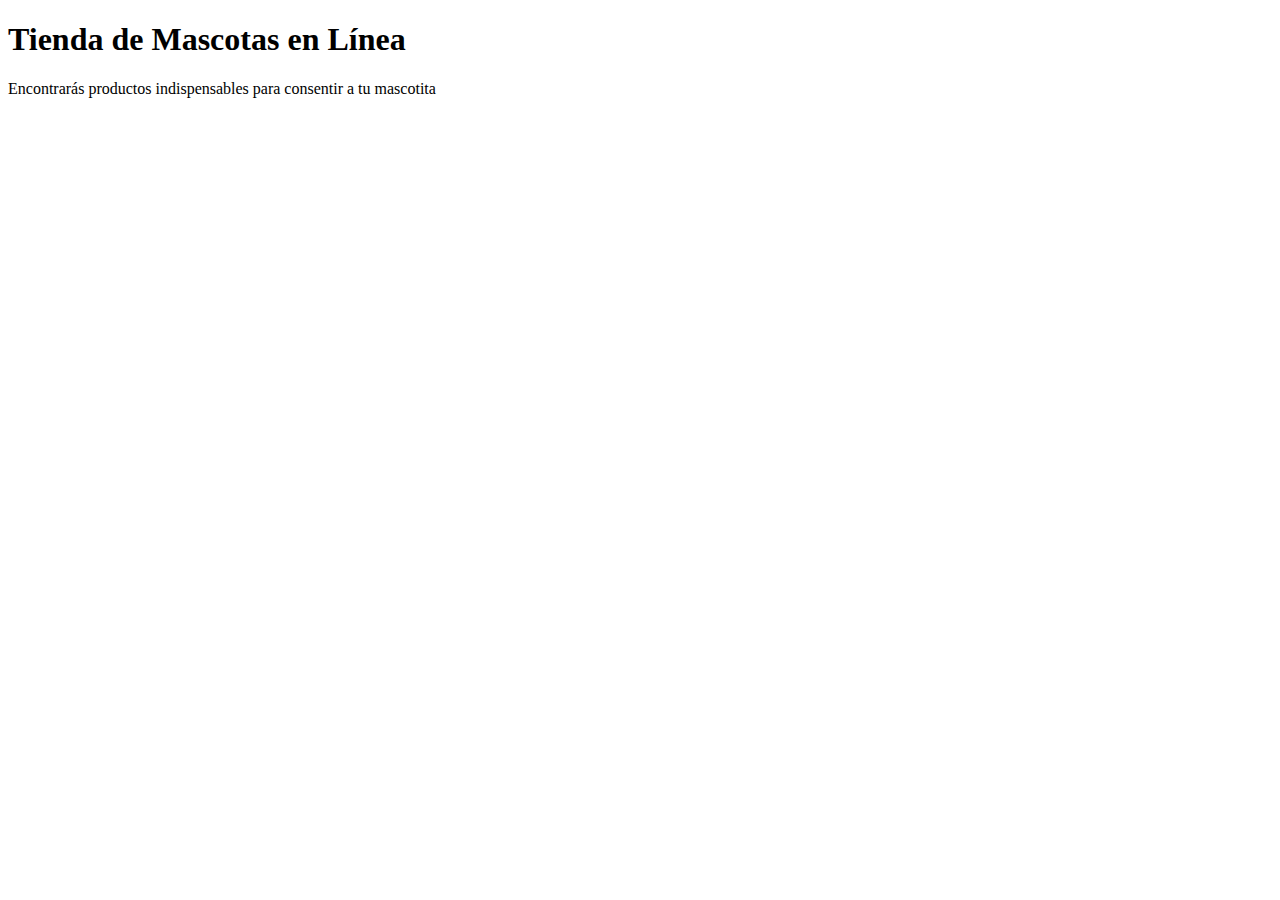
<file: 1-pre-entrega/index.html>
<!DOCTYPE html>
<html lang="en">
<head>
    <meta charset="UTF-8">
    <meta name="viewport" content="width=device-width, initial-scale=1.0">
    <title>Pre - Entrega 1</title>

</head>
<body>
    <h1> Tienda de Mascotas en Línea</h1>
    <p> Encontrarás productos indispensables para consentir a tu mascotita</p>

    <script src="scripts.js"></script>
</body>
</html>
</file>
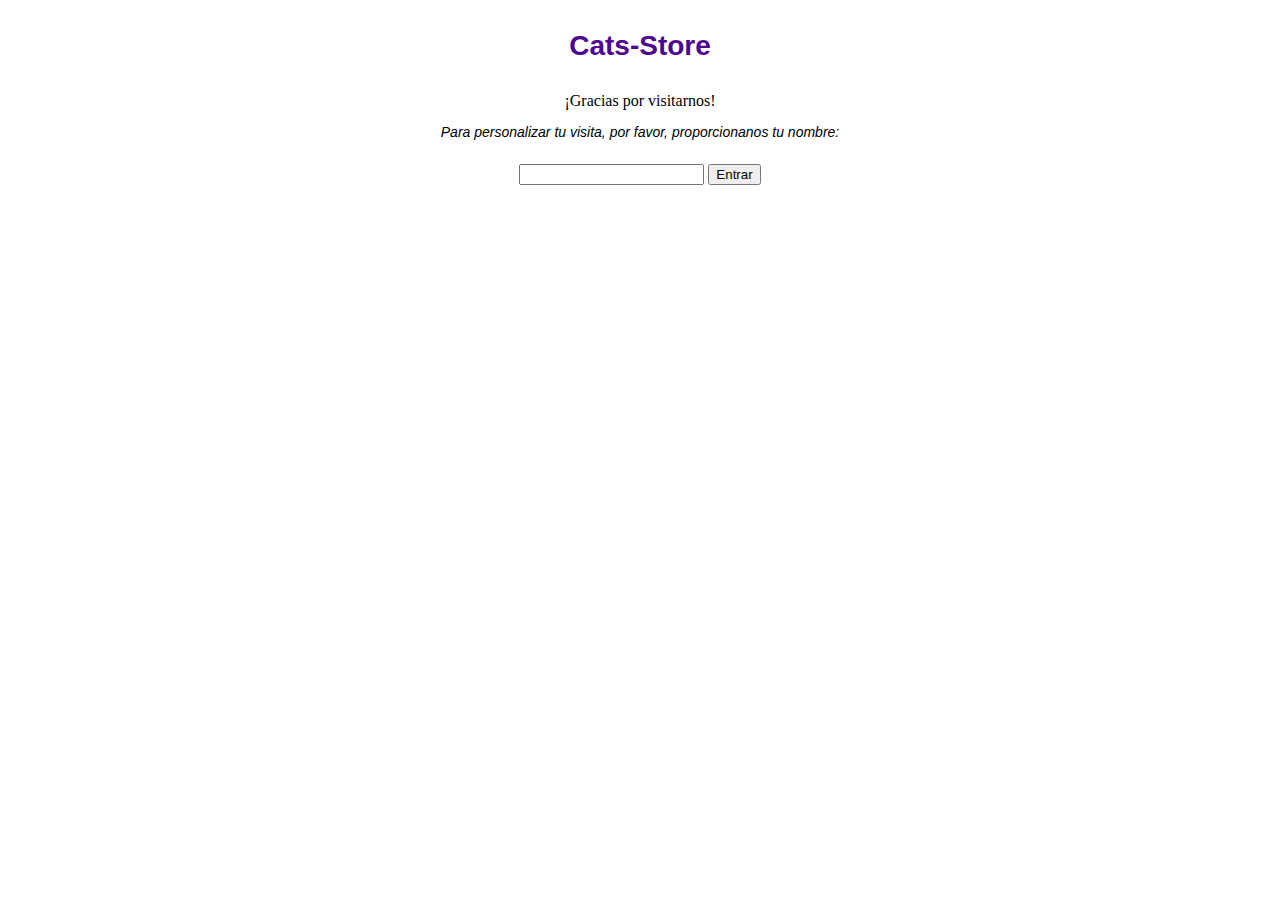
<file: 2-pre-entrega/index.html>
<!DOCTYPE html>
<html lang="en" data-bs-theme="light">
<head>
    <meta charset="UTF-8">
    <meta name="viewport" content="width=device-width, initial-scale=1.0">
    <title>Cats-Store</title>
    <link href="css/style.css" rel="stylesheet" />
    <link href="https://cdn.jsdelivr.net/npm/bootstrap@5.3.2/dist/css/bootstrap.min.css" rel="stylesheet" integrity="sha384-T3c6CoIi6uLrA9TneNEoa7RxnatzjcDSCmG1MXxSR1GAsXEV/Dwwykc2MPK8M2HN" crossorigin="anonymous">
    <link rel="stylesheet" href="https://cdn.jsdelivr.net/npm/bootstrap-icons@1.8.3/font/bootstrap-icons.css">
</head>
<body>
    <div class="header-title">
        <h1> Cats-Store</h1>
    </div>
    <div class="container centrado" id="principal" >
            <div class="row">
                <div id="inicio" >
                    <div class="row">
                    <div class="col-sm-4"></div>
                    <div class="col-sm-4">
                        <label class="form-label">¡Gracias por visitarnos! </label>
                        <p class="notas">Para personalizar tu visita, por favor, proporcionanos tu nombre:</p>
                        <div class="row">
                            <input type="text" class="form-control" id="nombre">
                            <button id="btnEntrar" class="btn btn-primary">Entrar</button>
                        </div>
                    </div>
                    <div class="col-sm-4"></div>
                    </div>
                </div>
            </div>
            <div class="row">
                <div class="col-sm-9">
                    <div id="listaProductos"></div>
                </div>
                <div class="col-sm-3">
                    <div id="carrito"> </div>
                    <div class="button-container">
                        <button id="btnCompra" class="btn btn-success" data-toggle="tooltip" data-placement="top" title="Realizar compra"><i class="bi bi-credit-card-2-back-fill"></i> Pagar</button>
                        <button id="btnLimpia" class="btn btn-warning" data-toggle="tooltip" data-placement="top" title="Vaciar el carrito"><i class="bi bi-trash2"></i> Limpiar</button>
                    </div>
                </div>
            </div> 
    </div>

    <script src="https://cdn.jsdelivr.net/npm/bootstrap@5.3.2/dist/js/bootstrap.bundle.min.js"
    integrity="sha384-C6RzsynM9kWDrMNeT87bh95OGNyZPhcTNXj1NW7RuBCsyN/o0jlpcV8Qyq46cDfL"
    crossorigin="anonymous"></script>
    <script src="https://cdn.jsdelivr.net/npm/@popperjs/core@2.11.8/dist/umd/popper.min.js"
        integrity="sha384-I7E8VVD/ismYTF4hNIPjVp/Zjvgyol6VFvRkX/vR+Vc4jQkC+hVqc2pM8ODewa9r"
        crossorigin="anonymous"></script>
    <script src="https://cdn.jsdelivr.net/npm/bootstrap@5.3.2/dist/js/bootstrap.min.js"
        integrity="sha384-BBtl+eGJRgqQAUMxJ7pMwbEyER4l1g+O15P+16Ep7Q9Q+zqX6gSbd85u4mG4QzX+"
        crossorigin="anonymous"></script>
    <script src="js/scripts.js"></script>

</body>
</html>
</file>
<file: 2-pre-entrega/css/style.css>
.card{
  width: 18rem;
  margin: 15px 15px 15px 15px;
}

.centrado{
  text-align: center;
  margin: 30px 15px 15px 15px;
}

.header-title{
  text-align: center;
  margin: 30px 5px 5px 5px;
  color: #4D0592;
  font-family: sans-serif;
  font-size: 14px;
}

.notas{
  font-family: sans-serif;
  font-style: italic;
  font-size: 0.875em;
}

.color-title{
  color: #4D0592;
}
.button-container {
  display: flex;
}

.visita{
  color: #4D0592;
}

td {
  vertical-align: baseline;
}
#inicio{
  margin-top: 10px;
}

#btnEntrar{
  margin-top: 10px;
}

#listaProductos{
  display: flex;
  flex-wrap: wrap;
  align-items: stretch;
}

#carrito{
  margin: 15px 15px 15px 15px;
  background-color: #C0F5BD ;
  color: black;
}

#btnCompra{
  margin: 15px 10px 10px 30px;
  visibility: hidden;
  width: 280px;
}

#btnLimpia{
  margin: 15px 10px 10px 30px;
  visibility: hidden;
  width: 280px;
}
</file>
